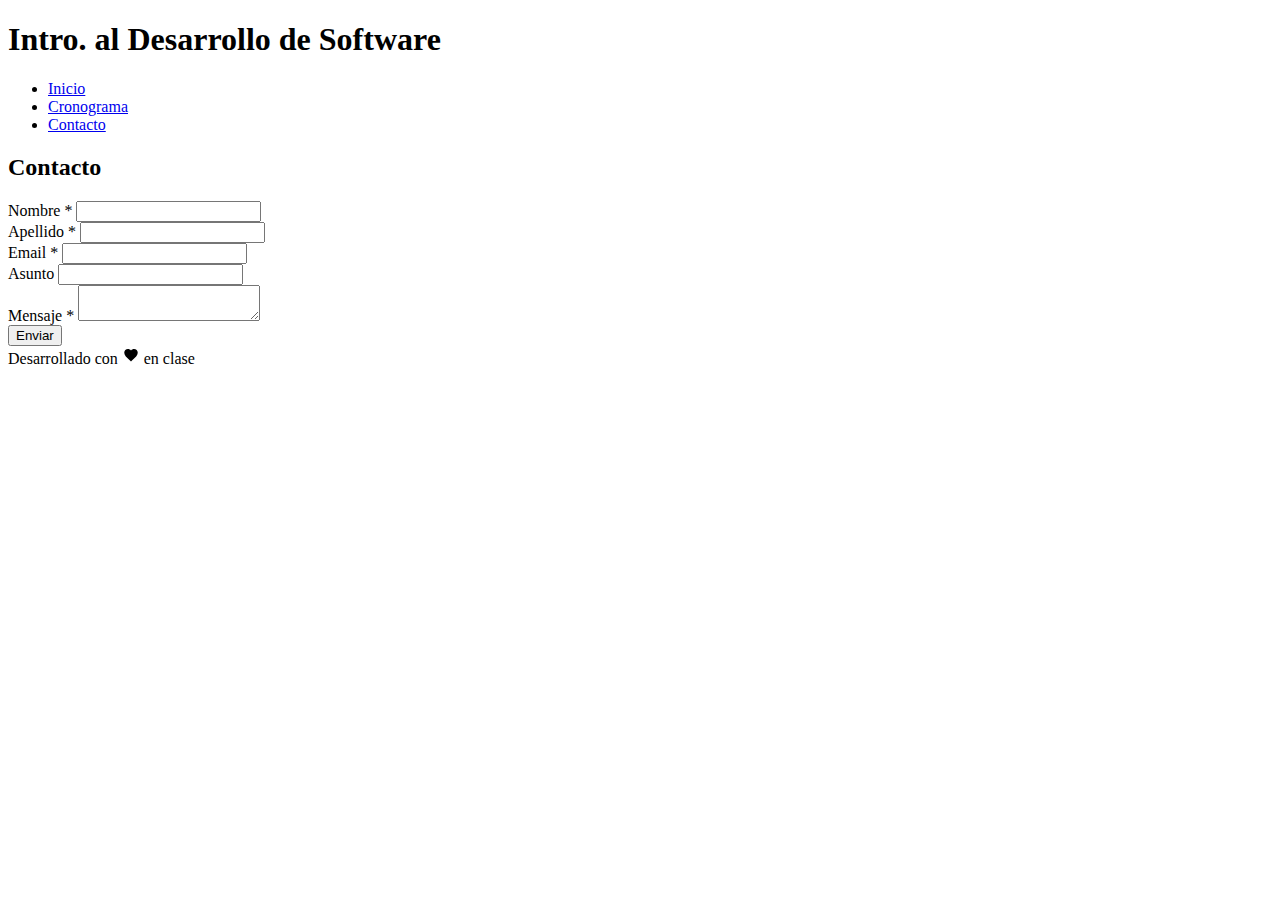
<file: index.html>
<!DOCTYPE html>
<html lang="es">

<head>
	<title>Intro. al Desarrollo de Soft.</title>

	<!-- <link rel="stylesheet" href="/assets/ejemplo.css"> -->
	<link rel="preconnect" href="https://fonts.googleapis.com">
	<link rel="preconnect" href="https://fonts.gstatic.com" crossorigin>
	<link href="https://fonts.googleapis.com/css2?family=Montserrat:ital,wght@0,100..900;1,100..900&display=swap"
		rel="stylesheet">
</head>

<body>
	<header>
		<h1>Intro. al Desarrollo de Software</h1>
		<nav>
			<ul>
				<li><a href="/">Inicio</a></li>
				<li><a href="/cronograma">Cronograma</a></li>
				<li><a href="/contacto">Contacto</a></li>
			</ul>
		</nav>
	</header>
	<main>
		<section>
			<h2>Contacto</h2>
			<form action=".">
				<div class="horizontal">
					<div class="campo">
						<label for="nombre">Nombre <span class="required">*</span></label>
						<input type="text" id="nombre" name="nombre" required>
					</div>
					<div class="campo">
						<label for="apellido">Apellido <span class="required">*</span></label>
						<input type="text" id="apellido" name="apellido" required>
					</div>
				</div>
				<div class="campo">
					<label for="email">Email <span class="required">*</span></label>
					<input type="email" id="email" name="email" required>
				</div>
				<div class="campo">
					<label for="asunto">Asunto</label>
					<input type="text" id="asunto" name="asunto">
				</div>
				<div class="campo">
					<label for="mensaje">Mensaje <span class="required">*</span></label>
					<textarea id="mensaje" name="mensaje" required></textarea>
				</div>
				<div class="boton">
					<button type="submit">Enviar</button>
				</div>
			</form>
		</section>
	</main>
	<footer>
		Desarrollado con
		<svg height="18" viewBox="0 0 24 24" fill="currentColor">
			<g stroke-width="0"></g>
			<g stroke-linecap="round" stroke-linejoin="round"></g>
			<g id="SVGRepo_iconCarrier">
				<path
					d="M12 5.881C12.981 4.729 14.484 4 16.05 4C18.822 4 21 6.178 21 8.95C21 12.3492 17.945 15.1195 13.3164 19.3167L13.305 19.327L12 20.515L10.695 19.336L10.6595 19.3037C6.04437 15.1098 3 12.3433 3 8.95C3 6.178 5.178 4 7.95 4C9.516 4 11.019 4.729 12 5.881Z"
					fill="currentColor"></path>
			</g>
		</svg>
		en clase
	</footer>
</body>

</html>
</file>
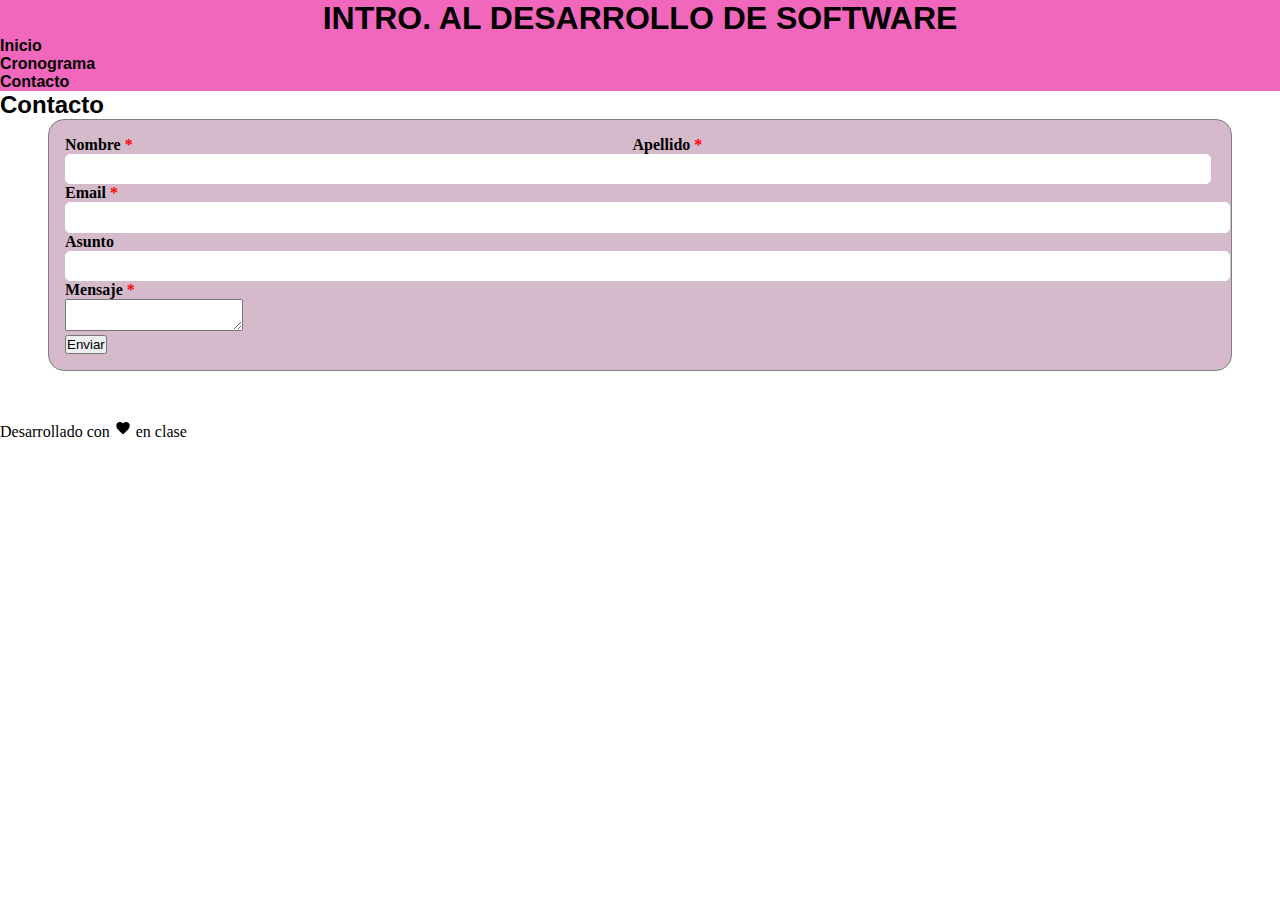
<file: intro_software/index.html>
<!DOCTYPE html>
<html lang="es">

<head>
	<title>Intro. al Desarrollo de Soft.</title>

	<link rel="stylesheet" href="./style.css">
	<link rel="preconnect" href="https://fonts.googleapis.com">
	<link rel="preconnect" href="https://fonts.gstatic.com" crossorigin>
	<link href="https://fonts.googleapis.com/css2?family=Montserrat:ital,wght@0,100..900;1,100..900&display=swap"
		rel="stylesheet">
</head>

<body>
	<header>
		<h1>Intro. al Desarrollo de Software</h1>
		<nav>
			<ul>
				<li><a href="/">Inicio</a></li>
				<li><a href="#">Cronograma</a></li>
				<li><a href="#">Contacto</a></li>
			</ul>
		</nav>
	</header>
	<main>
		<section>
			<h2>Contacto</h2>
			<form action=".">
				<div class="horizontal">
					<div class="campo">
						<label for="nombre">Nombre <span class="required">*</span></label>
						<input type="text" id="nombre" name="nombre" required>
					</div>
					<div class="campo">
						<label for="apellido">Apellido <span class="required">*</span></label>
						<input type="text" id="apellido" name="apellido" required>
					</div>
				</div>
				<div class="campo">
					<!-- span estiliza texto de forma distinta -->
					<label for="email">Email <span class="required">*</span></label>
					<input type="email" id="email" name="email" required>
				</div>
				<div class="campo">
					<label for="asunto">Asunto</label>
					<input type="text" id="asunto" name="asunto">
				</div>
				<div class="campo">
					<label for="mensaje">Mensaje <span class="required">*</span></label>
					<textarea id="mensaje" name="mensaje" required></textarea>
				</div>
				<div class="boton">
					<button type="submit">Enviar</button>
				</div>
			</form>
		</section>
	</main>
	<footer>
		Desarrollado con
		<svg height="18" viewBox="0 0 24 24" fill="currentColor">
			<g stroke-width="0"></g>
			<g stroke-linecap="round" stroke-linejoin="round"></g>
			<g id="SVGRepo_iconCarrier">
				<path
					d="M12 5.881C12.981 4.729 14.484 4 16.05 4C18.822 4 21 6.178 21 8.95C21 12.3492 17.945 15.1195 13.3164 19.3167L13.305 19.327L12 20.515L10.695 19.336L10.6595 19.3037C6.04437 15.1098 3 12.3433 3 8.95C3 6.178 5.178 4 7.95 4C9.516 4 11.019 4.729 12 5.881Z"
					fill="currentColor"></path>
			</g>
		</svg>
		en clase
	</footer>
</body>

</html>
</file>
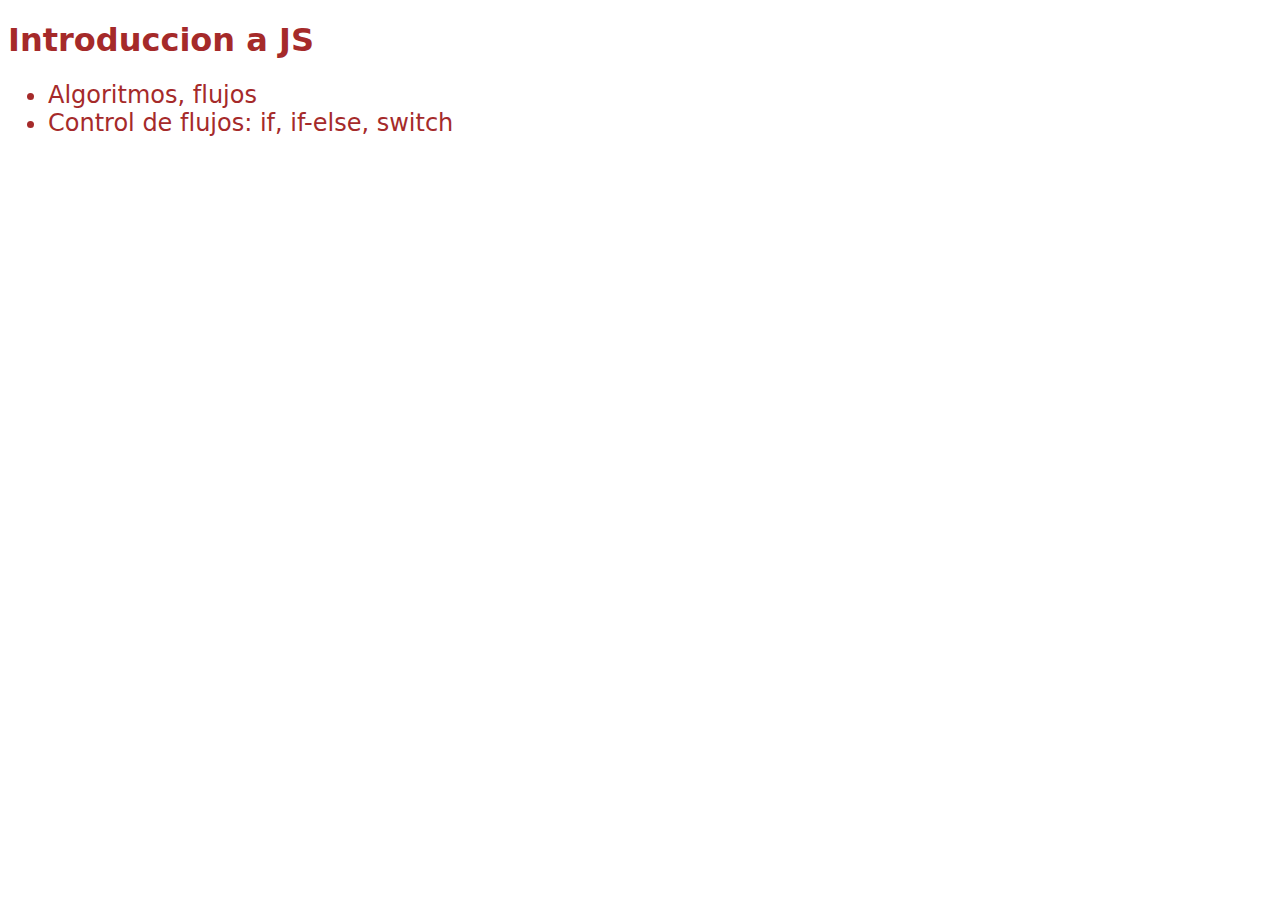
<file: codigos_mios/CODE/index.html>
<!DOCTYPE html>
<html lang="es">

<head>
  <meta charset="utf-8">
  <meta name="viewport" content="width=device-width">
  <title>Estructuras de Control</title>
  <link href="style.css" rel="stylesheet" type="text/css" />
</head>

  <body>
    <h1>Introduccion a JS</h1>
    <ul>
      <li>Algoritmos, flujos</li>
      <li>Control de flujos: if, if-else, switch</li>
    </ul>

        <!-- Zona script -->
    <!-- <script src="script.js"></script> -->
    <script src="script1.js"></script>
</body>

</html>
</file>
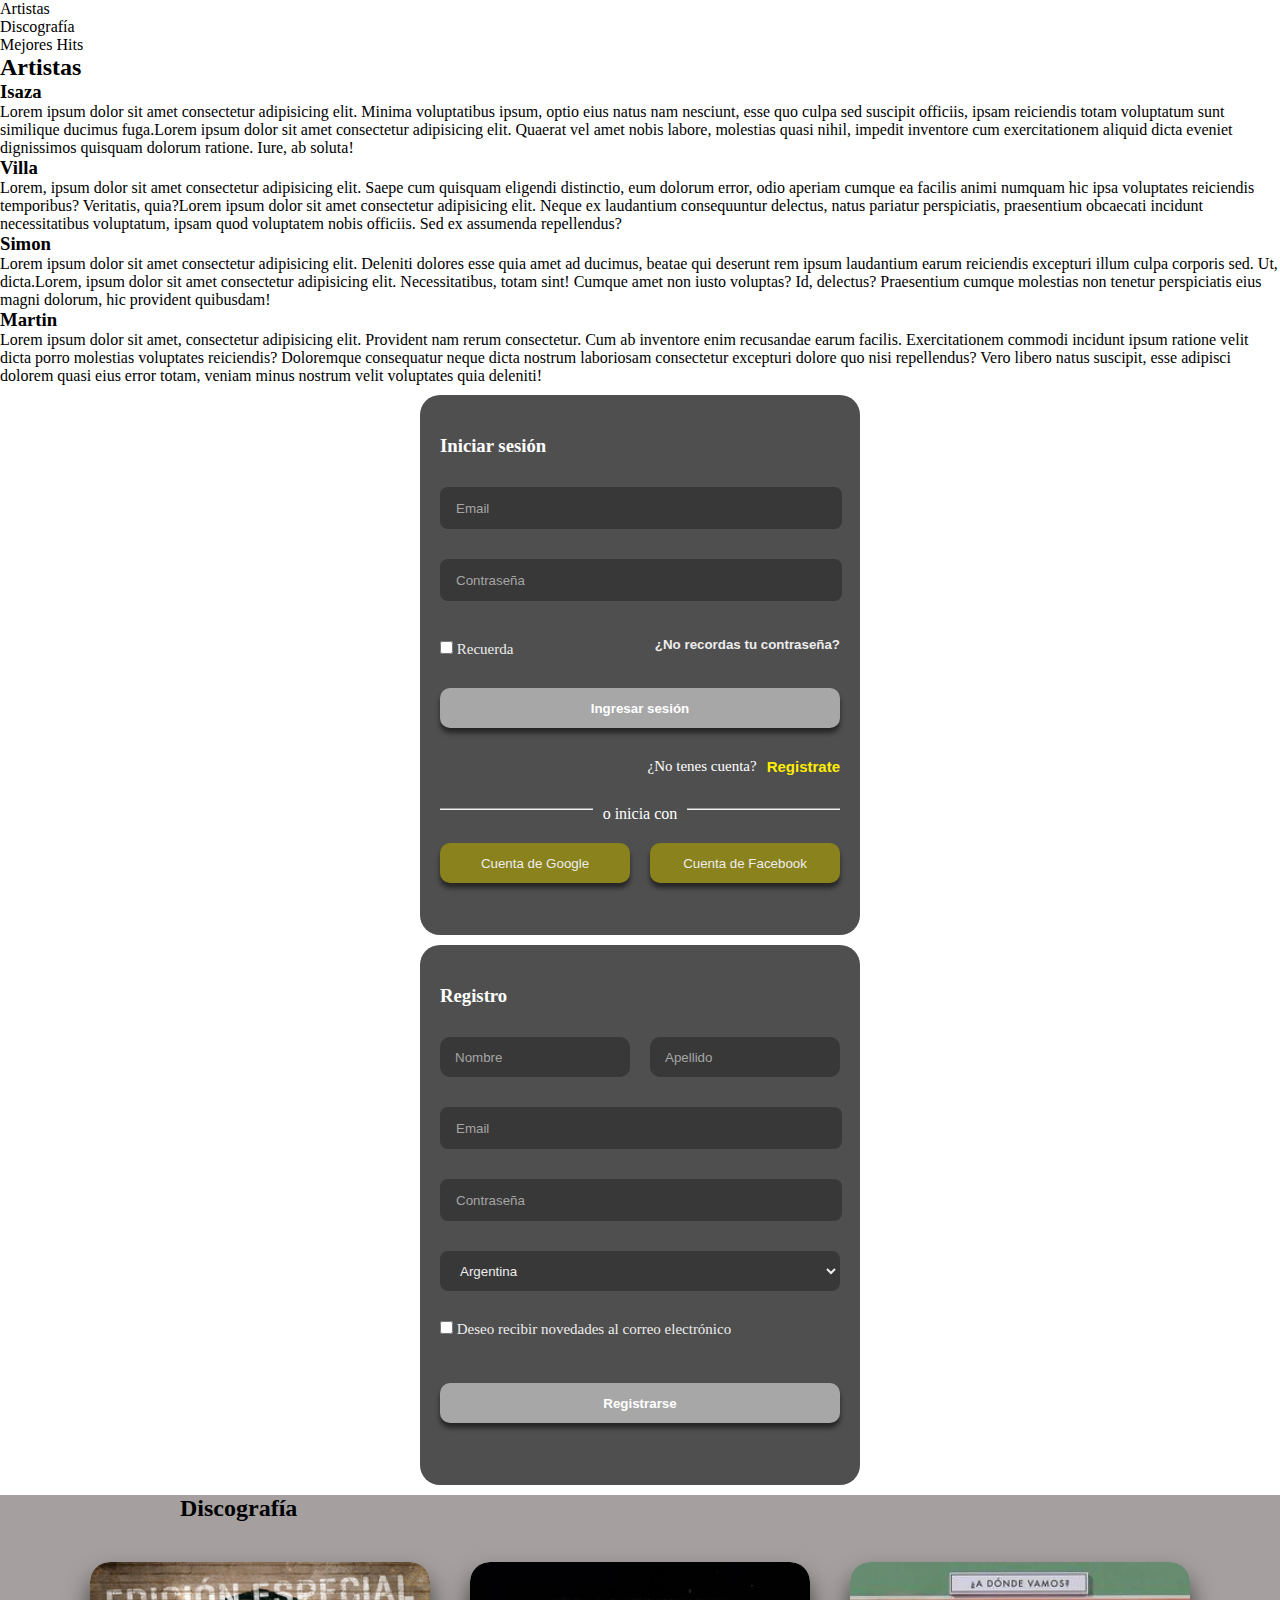
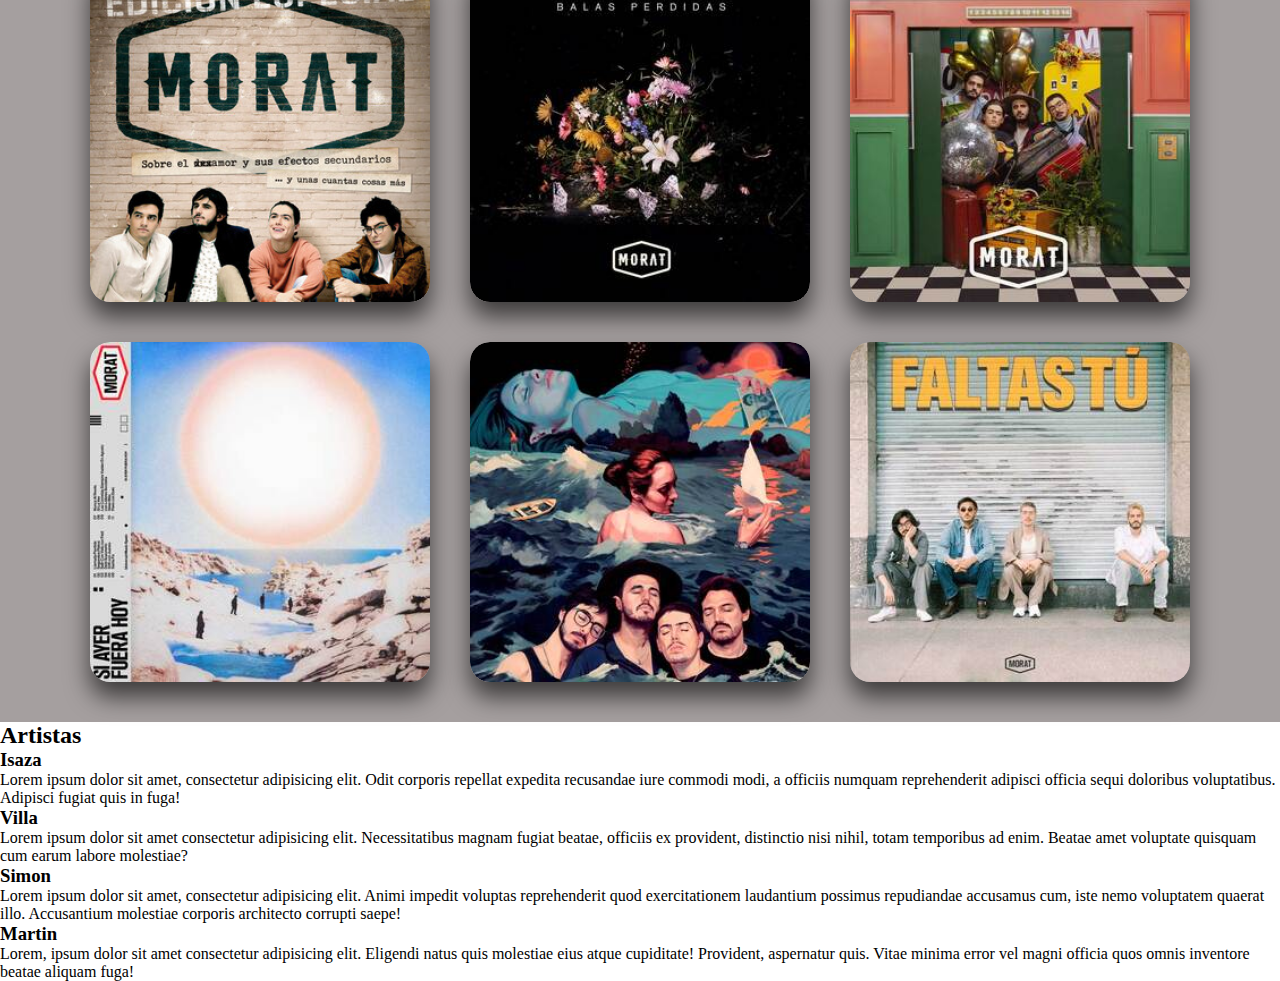
<file: codigos_mios/frontend-byali/index.html>
<!DOCTYPE html>
 <html lang="en">
 <head>
    <meta charset="UTF-8">
    <meta name="viewport" content="width=device-width, initial-scale=1.0">
    <link rel="stylesheet" href="./static/style.css">
    <title>Morat</title>
 </head>
 <body>
    <header>
       <nav>
            <ul>
                <li>Artistas</li>
                <li>Discografía</li>
                <li>Mejores Hits</li>
            </ul>
       </nav> 
    </header>
    <main>
        <section class="artistas">
            <h2>Artistas</h2>
            <article class="artista">
                <h3>Isaza</h3>
                <p>Lorem ipsum dolor sit amet consectetur adipisicing elit. Minima voluptatibus ipsum, optio eius natus nam nesciunt, esse quo culpa sed suscipit officiis, ipsam reiciendis totam voluptatum sunt similique ducimus fuga.Lorem ipsum dolor sit amet consectetur adipisicing elit. Quaerat vel amet nobis labore, molestias quasi nihil, impedit inventore cum exercitationem aliquid dicta eveniet dignissimos quisquam dolorum ratione. Iure, ab soluta!</p>
            </article>
            <article class="artista">
                <h3>Villa</h3>
                <p>Lorem, ipsum dolor sit amet consectetur adipisicing elit. Saepe cum quisquam eligendi distinctio, eum dolorum error, odio aperiam cumque ea facilis animi numquam hic ipsa voluptates reiciendis temporibus? Veritatis, quia?Lorem ipsum dolor sit amet consectetur adipisicing elit. Neque ex laudantium consequuntur delectus, natus pariatur perspiciatis, praesentium obcaecati incidunt necessitatibus voluptatum, ipsam quod voluptatem nobis officiis. Sed ex assumenda repellendus?</p>
            </article>
            <article class="artista">
                <h3>Simon</h3>
                <p>Lorem ipsum dolor sit amet consectetur adipisicing elit. Deleniti dolores esse quia amet ad ducimus, beatae qui deserunt rem ipsum laudantium earum reiciendis excepturi illum culpa corporis sed. Ut, dicta.Lorem, ipsum dolor sit amet consectetur adipisicing elit. Necessitatibus, totam sint! Cumque amet non iusto voluptas? Id, delectus? Praesentium cumque molestias non tenetur perspiciatis eius magni dolorum, hic provident quibusdam!</p>
            </article>
            <article class="artista">
                <h3>Martin</h3>
                <p>Lorem ipsum dolor sit amet, consectetur adipisicing elit. Provident nam rerum consectetur. Cum ab inventore enim recusandae earum facilis. Exercitationem commodi incidunt ipsum ratione velit dicta porro molestias voluptates reiciendis?
                Doloremque consequatur neque dicta nostrum laboriosam consectetur excepturi dolore quo nisi repellendus? Vero libero natus suscipit, esse adipisci dolorem quasi eius error totam, veniam minus nostrum velit voluptates quia deleniti!</p>
            </article>
            
            
            
        </section>
        <section id="inicio-sesion">
            <div class="sec-sesion">
                <h3>Iniciar sesión</h3>
                <input type="email" name="email" id="email" placeholder="Email" class="sec-input" required>
                <input type="password" name="clave" id="clave" placeholder="Contraseña" class="sec-input" required>
                <div class="sec-guardado">
                    <label class="estilos-check">
                        <input type="checkbox">
                        Recuerda
                    </label>
                    <input type="submit" id="recordar-contraseña" value="¿No recordas tu contraseña?">
                </div>
                <input type="submit" id="iniciar-sesion" value="Ingresar sesión" class="btn-general">
                <div class="registrate">
                    <label for="registro">¿No tenes cuenta?</label>
                    <input type="submit" name="registro" value="Registrate">
                </div>
                <fieldset>
                    <legend>o inicia con</legend>
                    <div class="btns-sesion">
                        <!-- poner emoji dentro del boton -->
                        <input type="submit" value="Cuenta de Google" class="btn-sesion">
                        <input type="submit" value="Cuenta de Facebook" class="btn-sesion">
                    </div>
                </fieldset>
            </div>
        </section>

        <section class="registro">
            <div class="sec-sesion">
                <h3>Registro</h3>
                <div class="info-user">
                    <input type="text" name="nombre" id="nombre" placeholder="Nombre" class="info-reg" required>
                    <input type="text" name="apellido" id="apellido" placeholder="Apellido" class="info-reg">
                </div>
                <input type="email" name="nueva-email" id="nueva-email" placeholder="Email" class="sec-input" required>
                <input type="text" name="nueva-contra" id="nueva-contra" placeholder="Contraseña" class="sec-input" required>
                <select name="pais" id="pais" class="sec-input">
                    <!-- falta el texto de Seleccionar país -->
                    <option value="argentina">Argentina</option>
                    <option value="Paraguay">Paraguay</option> 
                </select>
                <label class="estilos-check">
                    <input type="checkbox">
                    Deseo recibir novedades al correo electrónico
                </label>
                <div class="btn-reg">
                    <input type="submit" value="Registrarse" class="btn-general">
                </div>
                
            </div>
           
            
        </section>
        <section id="discografia">
            <h2>Discografía</h2>
            <div class="sec-discos">
                    <div class="album-img">
                        <div class="info-disco">
                            <h3>Sobre el amor y sus efectos secundarios</h3>
                            <p>Lorem ipsum, dolor sit amet consectetur adipisicing elit. Quod delectus amet fuga alias veniam dicta, pariatur maiores obcaecati eaque reiciendis eius sint nesciunt iusto vel porro aliquid laboriosam sit! Ad.</p>
                        </div>
                        <img src="./static/ab67616d0000b2739eb71b7fe146a474ff2b607e(1).jpeg" alt="Sobre el amor y sus efectos secundarios">
                    </div>
                    <div class="album-img">
                        <div class="info-disco">
                            <h3>Balas Perdidas</h3>
                            <p>Lorem ipsum, dolor sit amet consectetur adipisicing elit. Quod delectus amet fuga alias veniam dicta, pariatur maiores obcaecati eaque reiciendis eius sint nesciunt iusto vel porro aliquid laboriosam sit! Ad.</p>
                        </div>
                        <img src="./static/morat_balas_perdidas-portada(1).jpg" alt="Balas Perdidas">
                    </div>
                    <div class="album-img">
                        <div class="info-disco">
                            <h3>A donde vamos</h3>
                            <p>Lorem ipsum, dolor sit amet consectetur adipisicing elit. Quod delectus amet fuga alias veniam dicta, pariatur maiores obcaecati eaque reiciendis eius sint nesciunt iusto vel porro aliquid laboriosam sit! Ad.</p>
                        </div>
                        <img src="./static/morat_a_donde_vamos-portada(1).jpg" alt="A dónde vamos">
                    </div>
                    <div class="album-img">
                        <div class="info-disco">
                            <h3>Si ayer fuera hoy</h3>
                            <p>Lorem ipsum, dolor sit amet consectetur adipisicing elit. Quod delectus amet fuga alias veniam dicta, pariatur maiores obcaecati eaque reiciendis eius sint nesciunt iusto vel porro aliquid laboriosam sit! Ad.</p>
                        </div>
                        <img src="./static/morat_si_ayer_fuera_hoy-portada(1).jpg" alt="Si ayer fuera hoy">
                    </div>
                    <div class="album-img">
                        <div class="info-disco">
                            <h3>Antes que amanezca</h3>
                            <p>Lorem ipsum, dolor sit amet consectetur adipisicing elit. Quod delectus amet fuga alias veniam dicta, pariatur maiores obcaecati eaque reiciendis eius sint nesciunt iusto vel porro aliquid laboriosam sit! Ad.</p>
                        </div>
                        <img src="./static/morat_antes_de_que_amanezca-portada.jpg" alt="Antes que amanezca">
                    </div>
                    <div class="album-img">
                        <div class="info-disco">
                            <h3>Faltas tu</h3>
                            <p>Lorem ipsum, dolor sit amet consectetur adipisicing elit. Quod delectus amet fuga alias veniam dicta, pariatur maiores obcaecati eaque reiciendis eius sint nesciunt iusto vel porro aliquid laboriosam sit! Ad.</p>
                        </div>
                        <img src="./static/faltas_tu-portada(1).jpg" alt="Faltas Tu">
                    </div>

            </div>

        </section>
        <section class="hits">
            <h2>Artistas</h2>
            <article class="artista">
                <h3>Isaza</h3>
                <p>Lorem ipsum dolor sit amet, consectetur adipisicing elit. Odit corporis repellat expedita recusandae iure commodi modi, a officiis numquam reprehenderit adipisci officia sequi doloribus voluptatibus. Adipisci fugiat quis in fuga!</p>
            </article>
            <article class="artista">
                <h3>Villa</h3>
                <p>Lorem ipsum dolor sit amet consectetur adipisicing elit. Necessitatibus magnam fugiat beatae, officiis ex provident, distinctio nisi nihil, totam temporibus ad enim. Beatae amet voluptate quisquam cum earum labore molestiae?</p>
            </article>
            <article class="artista">
                <h3>Simon</h3>
                <p>Lorem ipsum dolor sit amet, consectetur adipisicing elit. Animi impedit voluptas reprehenderit quod exercitationem laudantium possimus repudiandae accusamus cum, iste nemo voluptatem quaerat illo. Accusantium molestiae corporis architecto corrupti saepe!</p>
            </article>
            <article class="artista">
                <h3>Martin</h3>
                <p>Lorem, ipsum dolor sit amet consectetur adipisicing elit. Eligendi natus quis molestiae eius atque cupiditate! Provident, aspernatur quis. Vitae minima error vel magni officia quos omnis inventore beatae aliquam fuga!</p>
            </article>
        </section>
    </main>
 </body>
 </html>
</file>
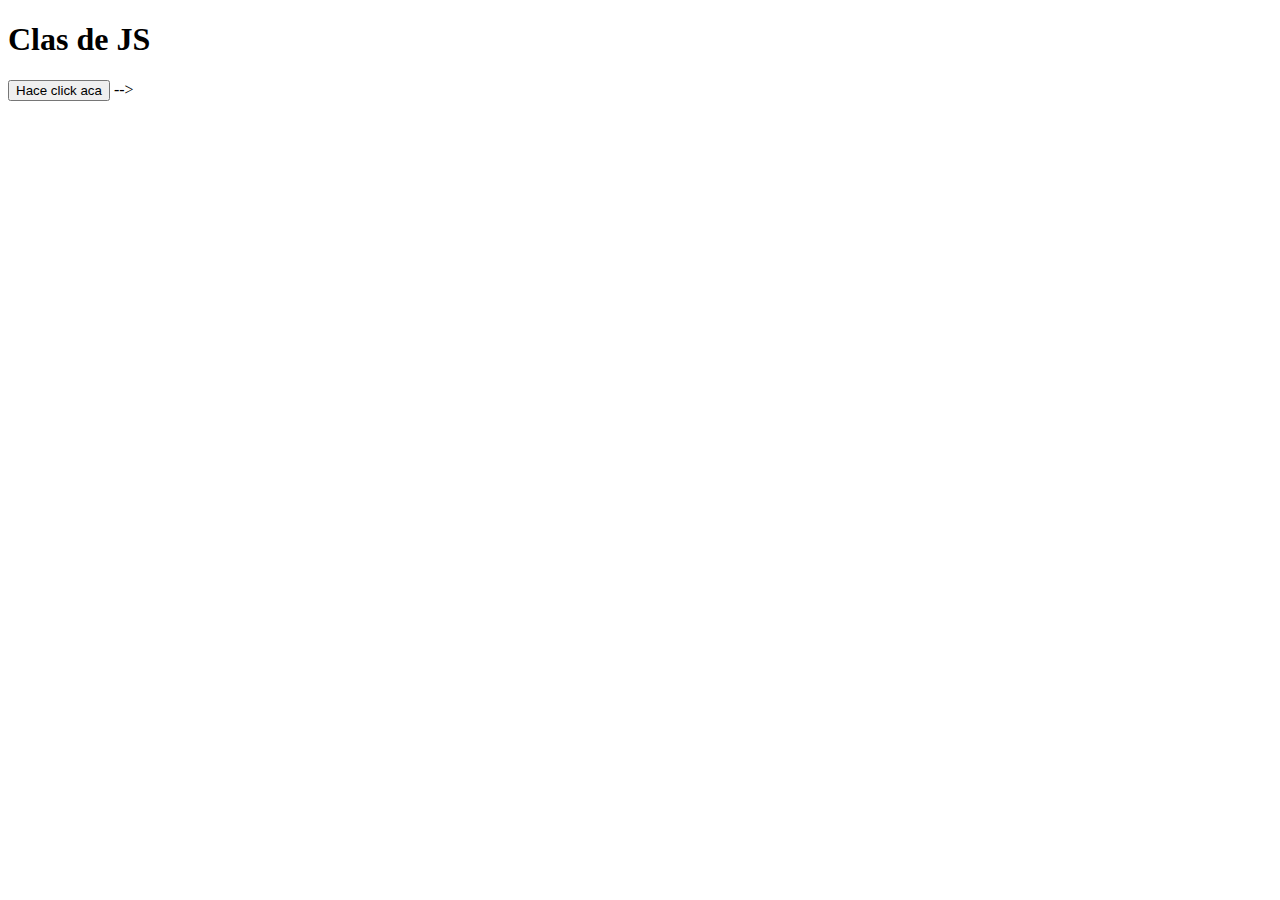
<file: intro_software/practica-js-html/index.html>
<!DOCTYPE html>
<html lang="en">
<head>
    <meta charset="UTF-8">
    <meta name="viewport" content="width=device-width, initial-scale=1.0">
    <title>JavaScript vs HTML</title>
</head>
<body>
    <h1>Clas de JS</h1>
    <!-- llamamos a la funcion desde html con atritbuto onclick -->
    <button onclick="imprimir()">Hace click aca</button>
    <!-- con script usamos JS. se pone dentro y al final del body -->
    <script src="./calculadora.js"></script>
    <!-- puedo tener mucha etiquetas scripts -->
    <script>
        let num1 = prompt("numero1");
        let num2 = prompt("numero2");
        let resultado=suma(parseInt(num1),parseInt(num2));

        alert(resultado);

    </script>
    <script>
        function imprimir(){
            console.log("Hola mundo");
        }
    </script>
</body>
</html>
<!--  <script>
        // para ver el resultado en google: Inspeccionar, seccion consola
        function suma(num1,num2){
            return num1+num2;
        }
        let num1=4;
        let num2=8;
        console.log("La suma es: " + suma(num1,num2));
        
        // alert es como un messagebox: paracido a las cookies, pero no te muestra la pagina hasta que le des bola
        // alert("Te amo David");
        // otra forma de mostrar numeros en print, usar comillas invertidas. tecla donde esta el }]`` alt gr + la comilla (dos veces) para que aparezcan
        console.log(`Felicidades ${n="Alisson"}!`); 

        // inputdialog combinado con el alert
        prompt("Ingresa tu nombre");


    </script>--> -->
</file>
<file: intro_software/style.css>
*{
    margin:0;
    padding:0;
}

header{
    background-color: #f067bc;
}

nav li{
    /* los pone al costado del otro */
    display: flex;
    align-content: center;
    justify-content: space-between;
}

h1,a,h2{
    font-family: "Monserrat", sans-serif;
}
h1{
    text-align: center;
    text-transform: uppercase;
    /* recomendable usar em porque se adapta para momentos zoom */
    font-size: 2em; 
}
ul{
    list-style: none;
}
a{
    color:black;
    font-weight: bold;
    text-decoration: none;
    text-align: center;
}

a:hover{
    background-color: rgb(212, 31, 154);
    color: white;
}
form{
    margin:3em;
    margin-top: 0;
    padding: 1em;
    background-color: #d5bacb;
    border: 1px solid grey;
    border-radius: 1em;
}

form input{
    border-radius: 5px;
    border: 1px solid white;
    width: 100%;
    padding: 0.5em;
}

form label{
    display: block;
    font-weight: bold;
}
/* label.required sin espacio, dice TODOS los labels que tengan la clase required */
form label .required{
    color:red;
}

form .horizontal .campo{
    display: inline-block;
    /* sirve para indicar cuanto debe ocupar el elemento en la pantalla */
    width:49%; 
}
</file>
<file: codigos_mios/CODE/style.css>
html {
    height: 100%;
    width: 100%;
    font-family: system-ui, -apple-system, BlinkMacSystemFont, 'Segoe UI', Roboto, Oxygen, Ubuntu, Cantarell, 'Open Sans', 'Helvetica Neue', sans-serif;
  }
  
  h1{
    color:brown;
  }
  
  li{
    color: brown;
    font-size: 1.5em;
  }
</file>
<file: codigos_mios/frontend-byali/static/style.css>
:root{
    --bg-color: #EDEDED; /* color del fondo */
    --primary-color: white; /* color de las letras */
    --secondary-color:#121212; /* lo mismo que el anterior pero al reves */
    --third-color:#FFED00; /* este es muy variable, lo use en el boton de Conoce más y en el Registrate */
    --login-bg:#4F4F4F; /* color del fondo del login */
    --header-footer-bgcolor:#000000; /* color del fondo del footer */
    --login-stroke: #A7A7A7; /* borde del login */
    --button-unselected-color: #838383; /* boton desseleccionado */
    --buttons-login-extra: #8A821C; /* botones de google y facebook en el login */
    --placeholder-color: #A5A5A5; /* color de la letra de Mail, Contraseña, etc */
    --background-label:#383838;
    --cancionesmasescuchadas-bg: #242124; /* esto refiere al fondo de la sección */
    --cancionesmasescuchadas-buttoncontainer: #474747; /* esto refiere al fondo del contenedor de los botones*/
    --cancionesmasescuchadas-button-color: #D2D2D2; /* el color del boton de play por ej */

    --discografia-bg: #CCCCCC; /* el fondo de discografía */
    
    /* fuente de toda la pag */
    --primary-font: "Plus Jakarta Sans", sans-serif;
}

*{
    margin: 0;
    padding: 0;
}
#discografia{
    background-color: #a59f9f;
    display: flex;
    flex-direction:column;
    justify-content: center;
    align-content:center;
}

#discografia h2{
    width: 90%;
    max-width: 1100px;
    margin-left: auto;
}
.album-img{
    box-sizing: border-box;
    display: flex;
    justify-content: center;
    text-align: center;
    align-items: center;
    overflow: hidden;
    width: 100%;
    box-shadow: 0px 15px 25px 
    rgba(0, 0, 0, 0.63);
    border-radius: 20px;
    cursor:pointer;
    transition: 1s;
    position: relative;
}

.album-img img{
    width: 100%;
    display: block;
    border-radius: 20px;
    object-fit: cover;
    height: 100%;
}
.album-img:hover{
    transform: scale(1.05);
    z-index: 1;
}
.info-disco{
    width: 100%;
    height: 100%;
    top: 0;
    left: 0;
    position: absolute;
    background: rgba(67,63,63, 0.90);
    display: flex;
    justify-content: center;
    align-items: center;
    flex-direction: column;
    opacity: 0;
    transition: 0.6s;
}
.info-disco:hover{
    opacity: 1;
}
.info-disco h3{
    font-size: 25px;
    color: white;
    margin-bottom:15px;
}
.info-disco p{
    padding: 10px;
    font-size: 18px;
    color: white;
}


.sec-discos{
    width: 90%;
    max-width: 1100px;
    margin:40px auto; 
    display: grid;
    gap:40px;
    grid-template-columns: repeat(auto-fill,minmax(300px,1fr));
}

/* -----------------LOGUIN--------------------------- */

.sec-sesion{
    margin: 10px auto;
    width: 400px;
    height: 500px;
    border-radius: 20px;
    padding: 20px;
    background-color: var(--login-bg);
    display: flex;
    align-items: left;
    flex-direction: column;
}
.sec-sesion h3{
    padding: 20px 20px 10px 0;
    width: 400px;
    margin-top: 0;
    color:var(--primary-color);
}
.sec-input{
    width: 400px;
    height: 40px;
    margin:20px 0 10px 0;
    border-radius: 8px;
    background-color: var(--background-label);
    text-indent: 15px;
    color: var(--bg-color);
    border: 1px solid transparent; 
}

.sec-input::placeholder{
    color: var(--placeholder-color);
    text-align: left;
}

.sec-guardado{
    display: flex;
    justify-content: space-between;
    color: var(--bg-color);
    margin:10px 0 10px 0;
    
}
.sec-guardado #recordar-contraseña{
    background-color: var(--login-bg);
    border: none;
    color: var(--bg-color);
    font-weight: bold;
}
#recordar-contraseña:hover{
    color: rgb(255, 237, 0);
}
.btn-general{
    height: 40px;
    border-radius: 10px;
    margin: 20px 0 10px 0;
    border:none;
    background-color: var(--login-stroke);
    color: #fff;
    font-weight: bolder;
    box-shadow: 0px 5px 5px 
    rgba(0, 0, 0, 0.53);
    margin: 10px 0 10px 0;
}

.btn-general:hover{
    background-color: #454343;
    
}
.btn-general:active{
    background-color: #000000;
}

.estilos-check{
    color:var(--bg-color);
    font-size: 15px;
    margin:20px 0 10px 0;

}
.info-user{
    display: flex;
    justify-content: space-between;
   
}
.info-reg{
    margin:20px 0 10px 0;
    background-color: var(--background-label);
    text-indent: 15px;
    height: 40px;
    width: 190px;
    border-radius: 10px;
    border: none;
}
.info-reg::placeholder{
    color: var(--placeholder-color);
    text-align: left;
}
.registrate{
    display: flex;
    justify-content:end;
}
.registrate label{
    color: white;
    font-size: 15px;
    margin-left: 95px;
    padding: 20px 10px 20px 0;
   
}
.registrate input{
    background-color: var(--login-bg);
    border: none;
    color: rgb(255, 237, 0);
    font-size: 15px;
    font-weight: bold;
}

.registrate input:hover{
    color: var(--buttons-login-extra);
}

.btns-sesion{
    display: flex;
    justify-content: space-between;
}
.btn-sesion{
    margin: 20px 0 20px 0;
    width: 190px;
    height: 40px;
    border: none;
    border-radius: 10px;
    color: var(--bg-color);
    background-color: var(--buttons-login-extra);
    box-shadow: 0px 5px 5px 
    rgba(0, 0, 0, 0.53);
}
.btn-sesion:hover{
    background-color: #c8be2b;
}
.btn-sesion:active{
    background-color: #5f5a13;
}

.sec-sesion fieldset{
    border-left: none;
    border-right: none;
    border-bottom: none;
    
}
.sec-sesion legend{
    color: white;
    margin: 0 auto;
    padding: 10px 10px 0px 10px;
}

.btn-reg{
    margin-top: 25px;
    width: 400px;
    height: 40px;
}
.btn-reg input{
    width: 100%;
}
</file>
